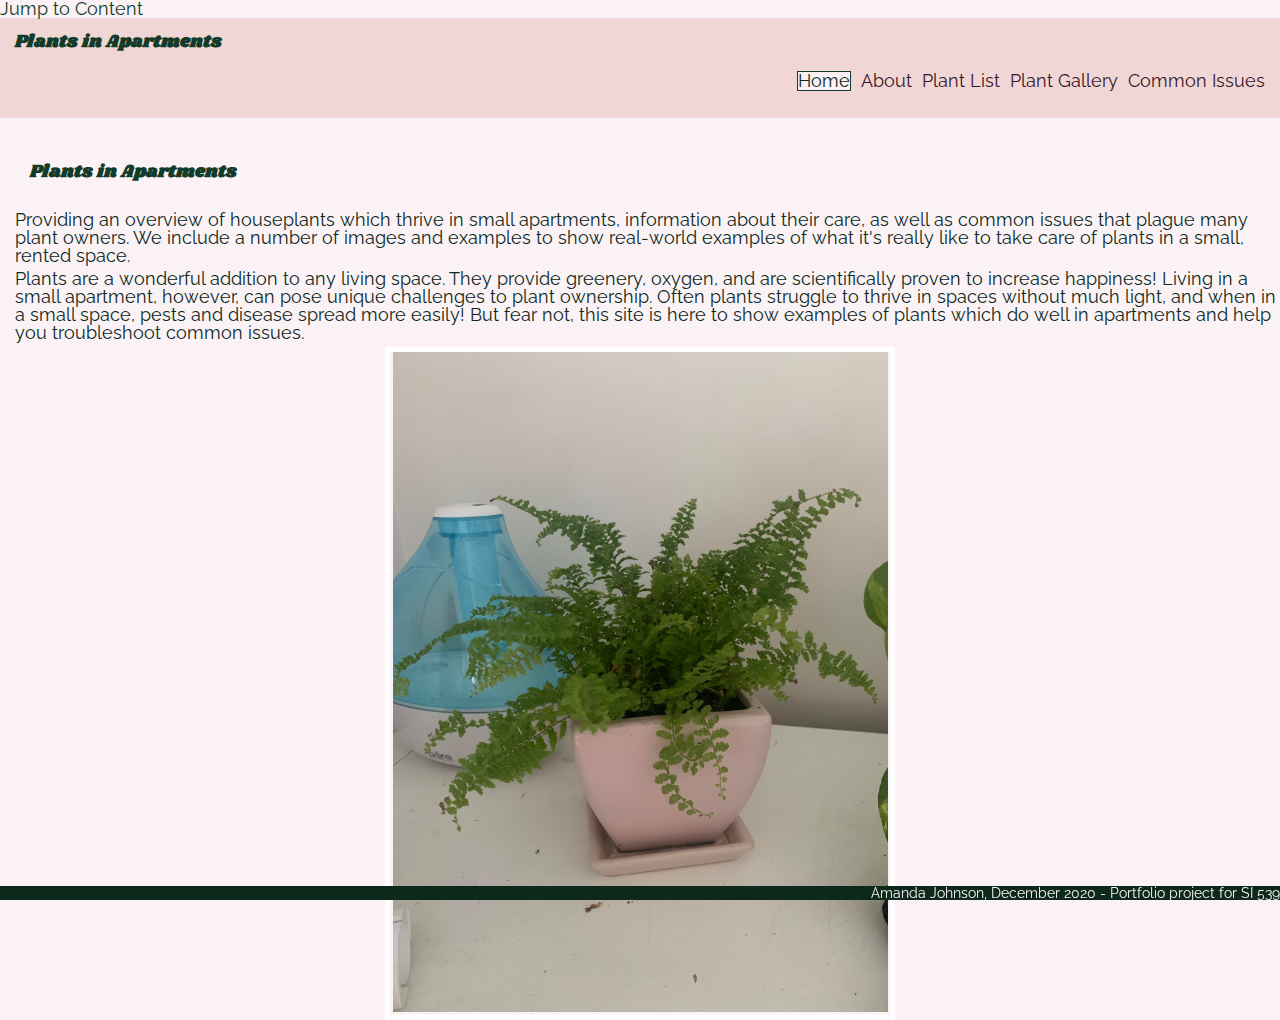
<file: index.html>
<!DOCTYPE html>
<html lang="en">
  <head>
    <meta charset="utf-8">
    <meta name="viewport" content="width=device-width, initial-scale=1.0">
    <link rel="stylesheet" type="text/css" href="html5reset.css">
    <link rel="stylesheet" type="text/css" href="style.css">
    <link rel="stylesheet" href="https://fonts.googleapis.com/css?family=Raleway">
    <link rel="stylesheet" href="https://fonts.googleapis.com/css?family=Shrikhand">
    <script async src="https://www.googletagmanager.com/gtag/js?id=G-560KMHSGJF"></script>
    <script>
      window.dataLayer = window.dataLayer || [];
      function gtag(){dataLayer.push(arguments);}
      gtag('js', new Date());

      gtag('config', 'G-560KMHSGJF');
    </script>
    <title>Plants in Apartments: Home</title>
  </head>
<body> 
  <div class="skip"><a href="#main">Jump to Content</a></div>
  <nav>
    <h1>Plants in Apartments</h1>
    <ul>
     <li><a class="current" href="index.html">Home</a></li><!--link to the landing page - this navigation should appear the same on every page-->
     <li><a href="about.html">About</a></li>
     <li><a href="list.html">Plant List</a></li>
     <li><a href="gallery.html">Plant Gallery</a></li>
     <li><a href="issues.html">Common Issues</a></li>
    </ul>
  </nav>
  <header id ="main">
    <h1>Plants in Apartments</h1>
  </header>
  <p>Providing an overview of houseplants which thrive in small apartments, information about their care, as well as common issues that plague many plant owners. We include a number of images and examples to show real-world examples of what it's really like to take care of plants in a small, rented space.</p>
  
  <div class = "intro">
      <p>Plants are a wonderful addition to any living space. They provide greenery, oxygen, and are scientifically proven to increase happiness! Living in a small apartment, however, can pose unique challenges to plant ownership. Often plants struggle to thrive in spaces without much light, and when in a small space, pests and disease spread more easily! But fear not, this site is here to show examples of plants which do well in apartments and help you troubleshoot common issues.</p>
  </div>

  <div class="flip-card">
    <div class="flip-card-inner">
        <a href="#" id="flip-card-inner">
            <div class="flip-card-front">
              <div class = "intro-image"><img id="mainfern" src= "piccies/plant1.jpg" alt="Boston fern in a small pink pot"></div>
            </div>
        </a>
        <div class="flip-card-back">
            <div>Most ferns like a humid environment!</div>
        </div>
    </div>
</div>
</div>
  
<footer>
  Amanda Johnson, December 2020 - Portfolio project for SI 539
</footer>
</body>
</html>
</file>
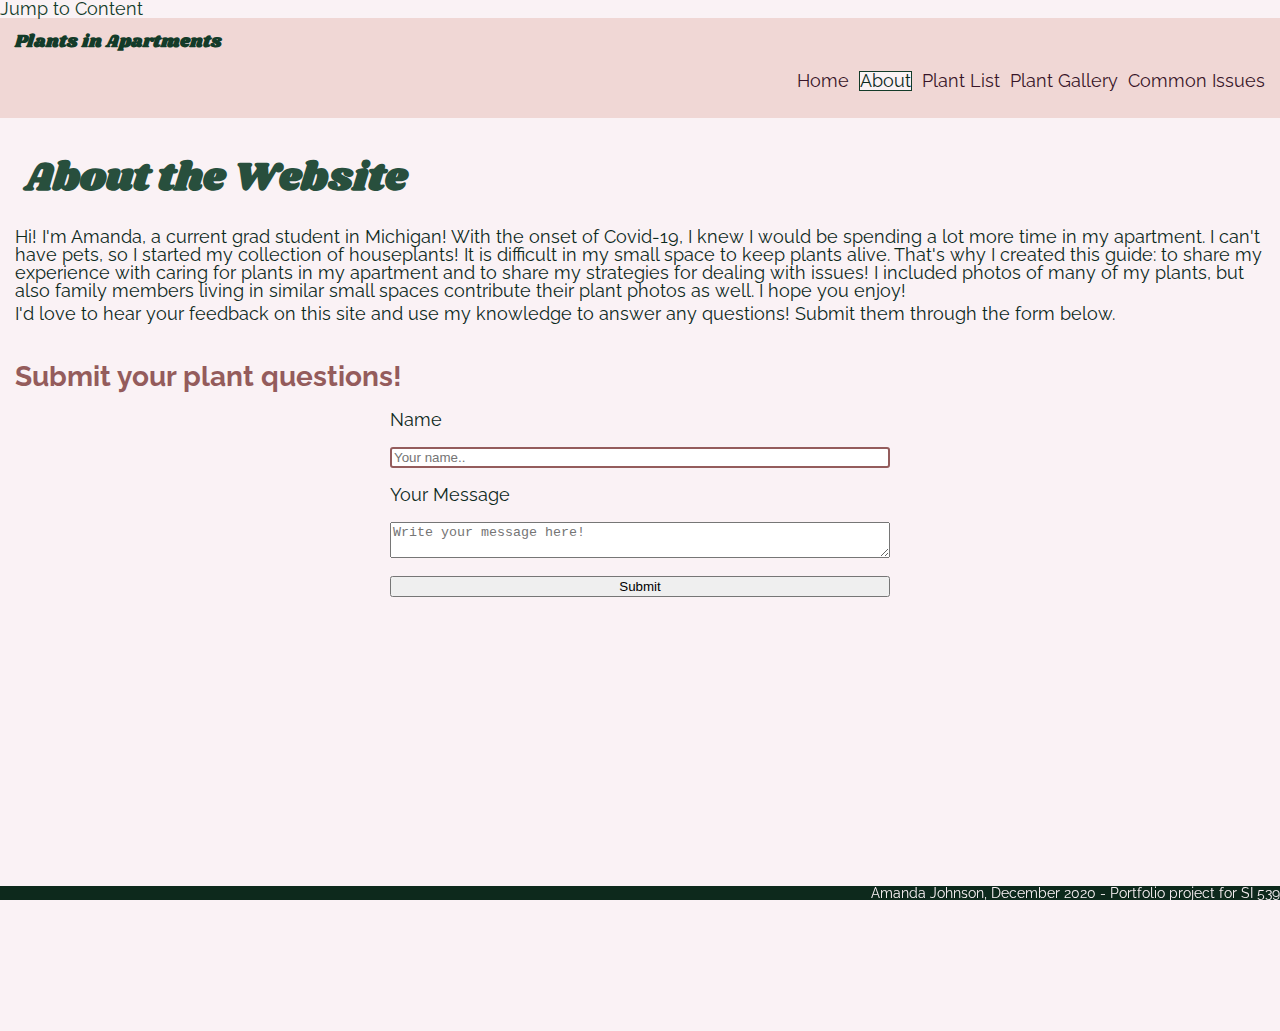
<file: about.html>
<!DOCTYPE html>
<html lang="en">
  <head>
    <meta charset="utf-8">
    <meta name="viewport" content="width=device-width, initial-scale=1.0">
    <link rel="stylesheet" type="text/css" href="html5reset.css">
    <link rel="stylesheet" type="text/css" href="style.css">
    <link rel="stylesheet" href="https://fonts.googleapis.com/css?family=Raleway">
    <link rel="stylesheet" href="https://fonts.googleapis.com/css?family=Shrikhand">

    <script async src="https://www.googletagmanager.com/gtag/js?id=G-52EBQ0NBXD"></script>
    <script>
      window.dataLayer = window.dataLayer || [];
      function gtag(){dataLayer.push(arguments);}
      gtag('js', new Date());

      gtag('config', 'G-52EBQ0NBXD');
    </script>
    <title>About</title>
  </head>
<body> 
  <div class="skip"><a href="#main">Jump to Content</a></div>
  <nav>
    <h1 id="title">Plants in Apartments</h1>
    <ul>
     <li><a href="index.html">Home</a></li><!--link to the landing page - this navigation should appear the same on every page-->
     <li><a class="current" href="about.html">About</a></li>
     <li><a href="list.html">Plant List</a></li>
     <li><a href="gallery.html">Plant Gallery</a></li>
     <li><a href="issues.html">Common Issues</a></li>
    </ul>
  </nav>
<header id = "main">
    <h2>About the Website</h2>
</header>
<div class="about-text">
  <p>Hi! I'm Amanda, a current grad student in Michigan! With the onset of Covid-19, I knew I would be spending a lot more time in my apartment. I can't have pets, so I started my collection of houseplants! It is difficult in my small space to keep plants alive. That's why I created this guide: to share my experience with caring for plants in my apartment and to share my strategies for dealing with issues! I included photos of many of my plants, but also family members living in similar small spaces contribute their plant photos as well. I hope you enjoy! </p>
  <p>I'd love to hear your feedback on this site and use my knowledge to answer any questions! Submit them through the form below.</p>
</div>

<h3>Submit your plant questions!</h3>

<div class="form">
  <form action="https://getsimpleform.com/messages?form_api_token=ad51045eb5076dafac017f1027046981" method="post">
    <label for="fname">Name</label>
    <br>
    <input type="text" id="fname" name="name" placeholder="Your name..">
    <br>
    <label for="subject">Your Message</label>
    <br>
    <textarea id="subject" name="subject" placeholder="Write your message here!"></textarea>
    <br>
    <input type="submit" value="Submit">
  </form>
</div>

<footer>
    Amanda Johnson, December 2020 - Portfolio project for SI 539
  </footer>
</body>
</html>
</file>
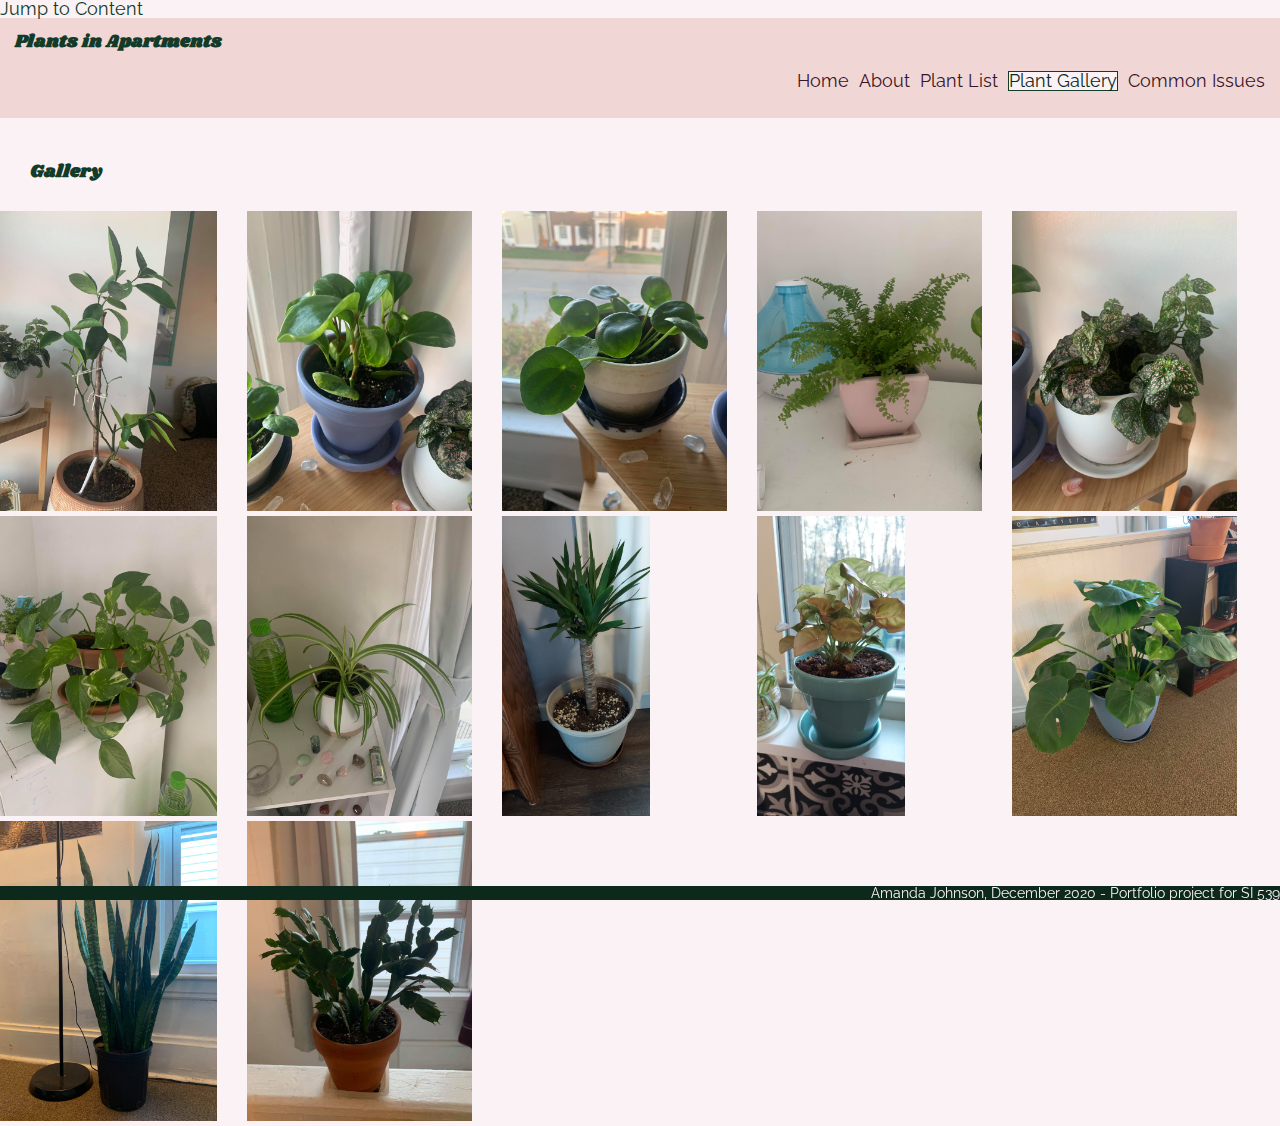
<file: gallery.html>
<!DOCTYPE html>
<html lang="en">
  <head>
    <meta charset="utf-8">
    <meta name="viewport" content="width=device-width, initial-scale=1.0">
    <link rel="stylesheet" type="text/css" href="html5reset.css">
    <link rel="stylesheet" type="text/css" href="style.css">
    <link rel="stylesheet" href="https://fonts.googleapis.com/css?family=Raleway">
    <link rel="stylesheet" href="https://fonts.googleapis.com/css?family=Shrikhand">
    <!-- Global site tag (gtag.js) - Google Analytics -->
    <script async src="https://www.googletagmanager.com/gtag/js?id=G-SBHYZ46XV6"></script>
    <script>
      window.dataLayer = window.dataLayer || [];
      function gtag(){dataLayer.push(arguments);}
      gtag('js', new Date());

      gtag('config', 'G-SBHYZ46XV6');
    </script>
    <title>Gallery</title>
  </head>
<body> 
  <div class="skip"><a href="#main">Jump to Content</a></div>
  <nav>
    <h1>Plants in Apartments</h1>
    <ul>
     <li><a href="index.html">Home</a></li><!--link to the landing page - this navigation should appear the same on every page-->
     <li><a href="about.html">About</a></li>
     <li><a href="list.html">Plant List</a></li>
     <li><a class="current" href="gallery.html">Plant Gallery</a></li>
     <li><a href="issues.html">Common Issues</a></li>
    </ul>
  </nav>
  <header id ="main">
    <h1>Gallery</h1>  
  </header>
<div class="gallery">
    <img id="lemon" src="piccies/lemon.jpg" alt="Indoor lemon tree">
    <img id="peperomia" src="piccies/peperomia.jpg" alt="Varigated peperomia">
    <img id="pilea" src="piccies/pilea1.jpg" alt="Pilea or money plant">
    <img id="fern" src="piccies/plant1.jpg" alt="Boston fern">
    <img id="polkadot" src="piccies/polka dot.jpg" alt="Polka dot plant, pink">
    <img id="pothos" src="piccies/pothos.jpg" alt="Varigated pothos">
    <img id="spider" src="piccies/spider.jpg" alt="Spider plant">
    <img id="yucca" src="piccies/yucca.jpg" alt="Yucca plant">
    <img id="pinksyn" src="piccies/pinksyngonium.jpg" alt="Pink syngonium">
    <img id="monstera" src="piccies/monstera.jpg" alt="Monstera plant, large">
    <img id="snake" src="piccies/snakeplant.jpg" alt="Large snake plant">
    <img id="cactus" src="piccies/xmascactus.jpg" alt="Christmas cactus">
</div>
 
  
<footer>
  Amanda Johnson, December 2020 - Portfolio project for SI 539
</footer>
</body>
</html>
</file>
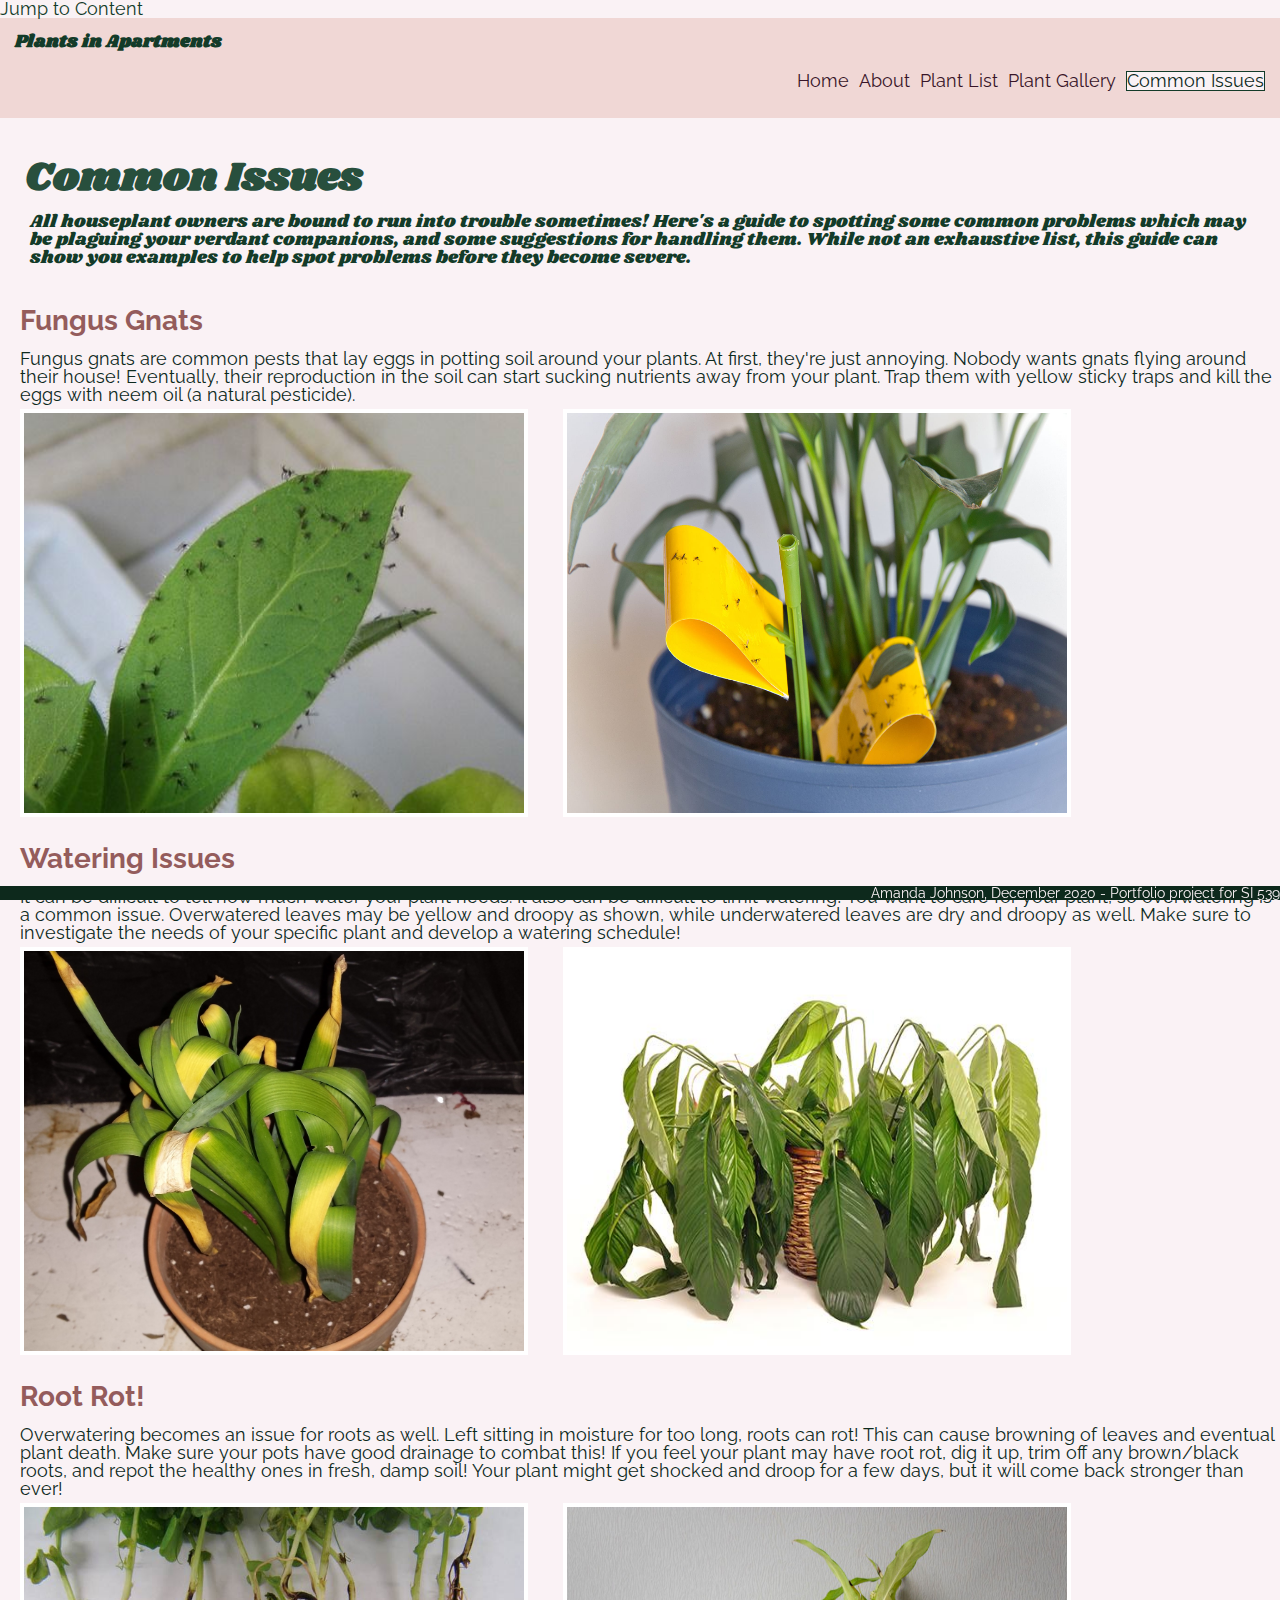
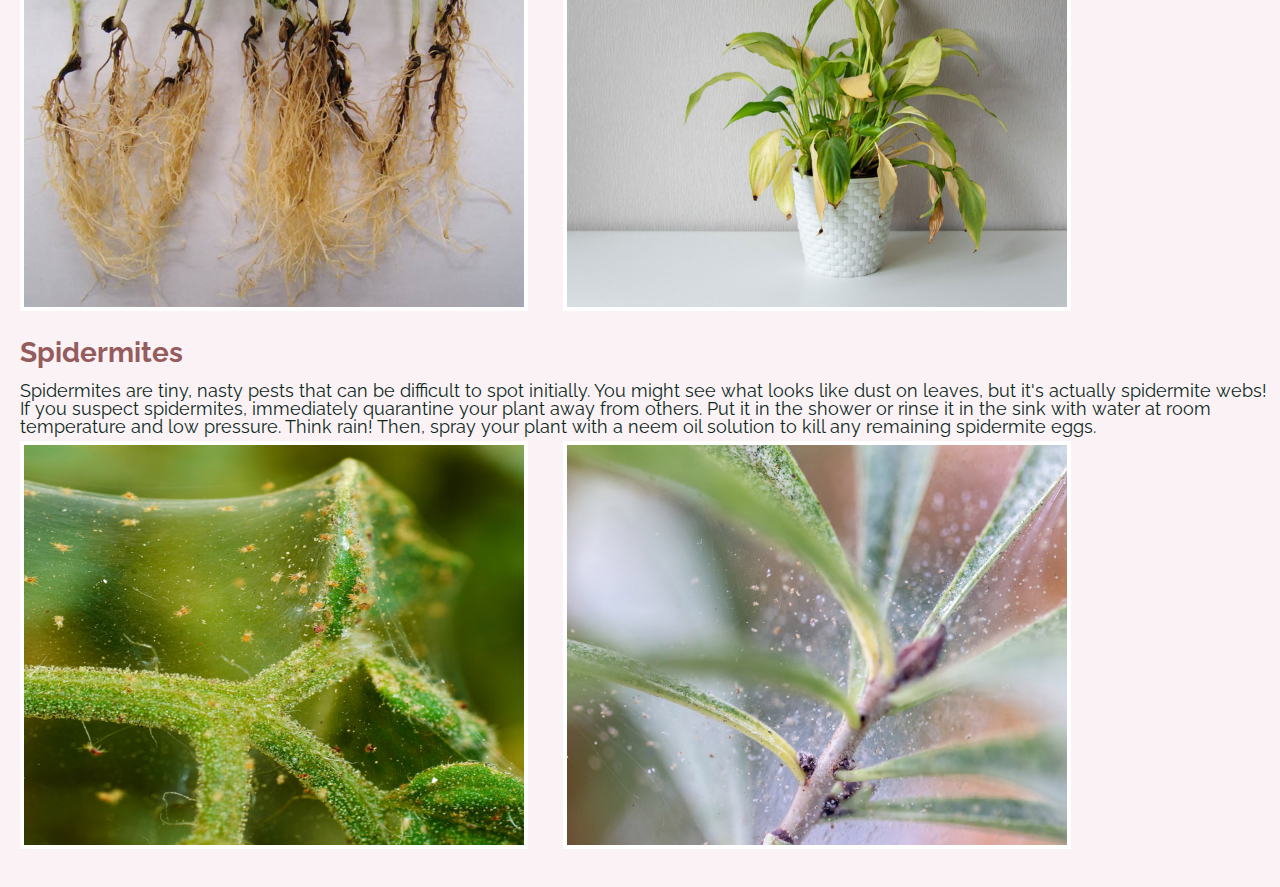
<file: issues.html>
<!DOCTYPE html>
<html lang="en">
  <head>
    <meta charset="utf-8">
    <meta name="viewport" content="width=device-width, initial-scale=1.0">
    <link rel="stylesheet" type="text/css" href="html5reset.css">
    <link rel="stylesheet" type="text/css" href="style.css">
    <link rel="stylesheet" href="https://fonts.googleapis.com/css?family=Raleway">
    <link rel="stylesheet" href="https://fonts.googleapis.com/css?family=Shrikhand">
    <!-- Global site tag (gtag.js) - Google Analytics -->
    <script async src="https://www.googletagmanager.com/gtag/js?id=G-EGYVH00PFX"></script>
    <script>
      window.dataLayer = window.dataLayer || [];
      function gtag(){dataLayer.push(arguments);}
      gtag('js', new Date());

      gtag('config', 'G-EGYVH00PFX');
    </script>
    <title>Common Issues</title>
  </head>
<body> 
  <div class="skip"><a href="#main">Jump to Content</a></div>
  <nav>
    <h1>Plants in Apartments</h1>
    <ul>
     <li><a href="index.html">Home</a></li><!--link to the landing page - this navigation should appear the same on every page-->
     <li><a href="about.html">About</a></li>
     <li><a href="list.html">Plant List</a></li>
     <li><a href="gallery.html">Plant Gallery</a></li>
     <li><a class="current" href="issues.html">Common Issues</a></li>
    </ul>
  </nav>
<header id="main">
    <h2>Common Issues</h2>
    <p>All houseplant owners are bound to run into trouble sometimes! Here's a guide to spotting some common problems which may be plaguing your verdant companions, and some suggestions for handling them. While not an exhaustive list, this guide can show you examples to help spot problems before they become severe.</p>
</header>

<div class="issues-flex">
  <div class="fungusgnats">
    <h3>Fungus Gnats</h3>
    <p>Fungus gnats are common pests that lay eggs in potting soil around your plants. At first, they're just annoying. Nobody wants gnats flying around their house! Eventually, their reproduction in the soil can start sucking nutrients away from your plant. Trap them with yellow sticky traps and kill the eggs with neem oil (a natural pesticide).</p>
    <img id="gnats" src="diseases/fungusgnat.jpg" alt="Close up of fungal gnats on a leaf">
    <img id="gnattrap" src="diseases/fungalgnattrap.jpg" alt="Yellow sticky trap for gnats in pot">
  </div>
  <div class="watering">
    <h3>Watering Issues</h3>
    <p>It can be difficult to tell how much water your plant needs. It also can be difficult to limit watering! You want to care for your plant, so overwatering is a common issue. Overwatered leaves may be yellow and droopy as shown, while underwatered leaves are dry and droopy as well. Make sure to investigate the needs of your specific plant and develop a watering schedule!</p>
    <img id="overwater" src="diseases/overwater1.jpg" alt="Overwatered plant with yellowed leaves">
    <img id="underwater" src="diseases/underwater1.jpg" alt="Underwatered plant with withered leaves">
  </div>
  <div class="rootissues">
    <h3>Root Rot!</h3>
    <p>Overwatering becomes an issue for roots as well. Left sitting in moisture for too long, roots can rot! This can cause browning of leaves and eventual plant death. Make sure your pots have good drainage to combat this! If you feel your plant may have root rot, dig it up, trim off any brown/black roots, and repot the healthy ones in fresh, damp soil! Your plant might get shocked and droop for a few days, but it will come back stronger than ever!</p>
    <img id="roots" src="diseases/rootrotroots.png" alt="Closeup of rotten roots">
    <img id="rootrot" src="diseases/rootrotplant.jpg" alt="A plant withered from root rot">
  </div>
  <div class="spidermites">
    <h3>Spidermites</h3>
    <p>Spidermites are tiny, nasty pests that can be difficult to spot initially. You might see what looks like dust on leaves, but it's actually spidermite webs! If you suspect spidermites, immediately quarantine your plant away from others. Put it in the shower or rinse it in the sink with water at room temperature and low pressure. Think rain! Then, spray your plant with a neem oil solution to kill any remaining spidermite eggs.</p>
    <img id="spiderweb" src="diseases/spidermite1.jpg" alt="Closeup of spidermite webs">
    <img id="spidermite" src="diseases/spidermite2.jpg" alt="Spider mites on a plant">
    </div>
</div>
<footer>
  Amanda Johnson, December 2020 - Portfolio project for SI 539
</footer>
</body>
</html>
</file>
<file: style.css>
/*color codes:
page background:#FAF2F5
nav background:#f0d7d5
header1 text:#133b29
header2 text:#284f3d
header3 text:#945c5c
body text:#0d291c
footer:#0d291c
footer text:#FAF2F5
image borders:#FFFFFF
links:#945c5c
link hover:#2a8259
*/

@media only screen and (min-device-width : 320px) and (max-device-width : 600px){
  body{
    background-color: #FAF2F5;
    color: #0d291c;
    font-family: "Raleway", sans-serif;
    font-size: 14px;
    cursor: default;
  }

  p{
    padding-left: 15px;
    padding-bottom: 5px;
  }

  img {
    max-width: 100%;
  }

  h1{
    font-family: "Shrikhand", serif;
    font-size: 32 px;
    color: #133b29;
    padding: 15px;
  }

  h2{
    font-family: "Shrikhand", serif;
    font-size: 28px;
    color:#284f3d;
    padding-left: 10px;
    padding-top: 10px;
    padding-bottom: 15px;
    padding-right: 10px;
  }

  h3{
    font-family: "Raleway", sans-serif;
    font-size: 20px;
    color: #945c5c;
    padding: 15px;
  }

  nav{
    background-color:#f0d7d5;
    margin: 0px 0px 15px 0px;
    width: 100%;
    height: auto;
  }

  nav .current{
    color:#0d291c;
    background-color: #FAF2F5;
    border: 1px solid #133b29;
  }

  nav ul {
    list-style-type: none;
    display: flex;
    flex-direction: column;
    justify-content: center;
    align-items: center;
  }

  a{
    color:#381528;
    text-decoration: none;
  }

  nav a.hover{
    color:#2a8259;
    text-decoration: underline;
  }


  .skip{
    /*something here to make the jump to content slide down like it did in the one hw*/
  }

  footer{
    background-color:#0d291c;
    color:#FAF2F5;
    font-family: "Raleway", sans-serif;
    font-size: 10px;
    text-align: right;
    width: 100%;
    bottom:0;
    left: 0;
    position: relative;
    max-height: 40px;
  }

  /*INDEX page specific*/
  .intro-image{
    border: 5px solid #FFFFFF;
    max-width: 75%;
    display: block;
    margin-left: auto;
    margin-right: auto;
  }

  /*ABOUT page specific*/
  .about-text {
    margin-bottom: 20px;
  }

  .form {
    width: 75%;
    display: flex;
    flex-direction: column;
    align-content: center;
    padding-top: 5px;
    margin-right: auto;
    margin-left: auto;
    padding-bottom: 15px;
  }

  input[type=text] {
    border: 2px solid #945c5c;
    border-radius: 3px;
    background-color: #FFFFFF;
    color: #0d291c;
  }

  input[type=text]:focus {
    border: 3px solid #945c5c;
    border-radius: 3px;
  }

  /*GALLERY page specific*/

  .gallery{
    display: grid;
    max-width: 98%;
    grid-template-rows: auto;
    grid-template-columns: auto auto;
    grid-gap: 5px;
    justify-content: center;

  }
  .gallery img:{
    height: 300px;
  }

  .gallery img:hover{
    opacity:0.5;
  }

/*ISSUES page specific*/
  .issues-flex{
    display: flex;
    flex-direction: column;
    flex-wrap: wrap;
    align-items: center;
  }

/*LIST PAGE SPECIFIC*/
  .difficulty-table{
    display: flex;
    flex-direction: column;
    flex-wrap: wrap;
    align-items: center;
    padding-bottom: 20px;
  }
}


/*OKAY YOURE LEAVING THE MOBILE ZONE AND HEADING TO THE DESKTOP ZONE*/



@media only screen and (min-device-width : 600px){
  body{
    background-color: #FAF2F5;
    color: #0d291c;
    font-family: "Raleway", sans-serif;
    font-size: 18px;
    cursor: url(https://img.icons8.com/plasticine/100/000000/potted-plant.png);
  }

  #skip{
    font-family: "Raleway", sans-serif;
    font-size: 12px;
  }

  p{
    padding-left: 15px;
    padding-bottom: 5px;
  }

  a:hover {
    color: #133b29;
    text-decoration: bold;

  }

  img {
    max-width: 99%;
  }

  header {
    font-family: "Shrikhand", serif;
    font-size: 50 px;
    color: #133b29;
    padding: 15px;
  }

  h1{
    font-family: "Shrikhand", serif;
    font-size: 50 px;
    color: #133b29;
    padding: 15px;
  }

  h2{
    font-family: "Shrikhand", serif;
    font-size: 40px;
    color:#284f3d;
    padding-left: 10px;
    padding-top: 10px;
    padding-bottom: 15px;
    padding-right: 10px;
  }

  h3{
    font-family: "Raleway", sans-serif;
    font-size: 28px;
    color:#945c5c;
    padding: 15px;
  }
  nav{
    background-color:#f0d7d5;
    margin: 0px 0px 15px 0px;
    width: 100%;
    height: 100px;
  }

  nav ul {
    list-style-type: none;
    display: flex;
    flex-direction: row;
    padding: 5px;
    justify-content: flex-end;
    align-items: center;
  }

  @keyframes nav_current_animation {
    0% {
      opacity: 1;
    }
    100% {
      opacity: 0.75;
    }
  }

  nav .current{
    color:#0d291c;
    background-color: #FAF2F5;
    border: 1px solid #133b29;
    animation-name: nav_current_animation;
    animation-duration: 1s;
    animation-iteration-count: infinite;

  }

  nav li{
    padding-right: 10px;
    display: flex;
    flex-direction: row,
  }

  a{
    color:#381528;
    text-decoration: none;
  }

  nav a:hover{
    color:#2a8259;
  }

  nav .title{
    font-size: 55px;
  }

  footer{
    background-color:#0d291c;
    color:#FAF2F5;
    font-family: "Raleway", sans-serif;
    font-size: 14px;
    text-align: right;
    width: 100%;
    bottom:0;
    left: 0;
    position: fixed;
    max-height: 60px;
  }

  #lemon:hover, #peperomia:hover, #pilea:hover, #fern:hover, #polkadot:hover, #pothos:hover, #spider:hover, #yucca:hover, #pinksyn:hover, #monstera:hover, #snake:hover, #cactus:hover {
    opacity: 0.5;
  }

  /*INDEX page specific*/
  .intro-image{
    border: 5px solid #FFFFFF;
    max-width: 500px;
    display: block;
    margin-left: auto;
    margin-right: auto;
    margin-bottom: 30px;
    padding: 0px;
    overflow:hidden;
  }

  /* The flip card container - set the width and height to whatever you want. We have added the border property to demonstrate that the flip itself goes out of the box on hover (remove perspective if you don't want the 3D effect */
.flip-card {
  background-color: #FAF2F5;
  width: 600px;
  height: 600px;
  margin-left:auto;
  margin-right:auto;
  margin-bottom: 10px;
  align-items: center;
  text-align: center;
  vertical-align: center;
  // border: 3px solid #:#133b29;
  // perspective: 1000px; /* Remove this if you don't want the 3D effect */
}

/* This container is needed to position the front and back side */
.flip-card-inner {
  position: relative;
  width: 100%;
  height: 100%;
  text-align: center;
  transition: transform 1s;
  transform-style: preserve-3d;
}

/* Do an horizontal flip when you move the mouse over the flip box container */
.flip-card:hover .flip-card-inner, .flip-card:active .flip-card-inner, .flip-card:focus .flip-card-inner{
  transform: rotateY(180deg);
}

/* Position the front and back side */
.flip-card-front, .flip-card-back {
  position: absolute;
  width: 100%;
  height: 100%;
  -webkit-backface-visibility: hidden; 
  backface-visibility: hidden;
}
.flip-card-front {
  background-color: #e8b3ae;
  background-color: #FAF2F5;
  color: #2a8259;
  color: #381528;
}

.flip-card-back {
  background-color: #381528;
  color: white;
  font-size: 30px;
  transform: rotateY(180deg);
}

  /*ABOUT page specific*/
  .about-text {
    margin-bottom: 20px;
  }

  form {
    display: flex;
    width: 500px;
    height: 600px;
    flex-direction: column;
    align-content: center;
    padding-top: 5px;
    margin-right: auto;
    margin-left: auto;
    margin-bottom: 20px;
  }



  form input[type=text] {
    border: 2px solid #945c5c;
    border-radius: 3px;
    background-color: #FFFFFF;
    color: #0d291c;
  }

  form input[type=text]:focus {
    border: 3px solid #945c5c;
    border-radius: 3px;
  }

  /*GALLERY page specific*/

  .gallery{
    display: grid;
    max-width: 98%;
    grid-template-rows: auto auto auto auto;
    grid-template-columns: 250px 250px 250px 250px 250px;
    grid-gap: 5px;
    padding-right: 10px;
    justify-content: center;

  }
  .gallery img {
    height: 300px;
    overflow: hidden;
  }

/*ISSUES page specific*/
  .issues-flex{
    display: flex;
    flex-direction: row;
    flex-wrap: wrap;
    align-items: center;
    padding: 5px;
    margin-bottom: 20px;
  }

  .issues-flex img{
    margin-left: 15px;
    margin-right: 15px;
    margin-bottom: 10px;
    width: 500px;
    height: 400px;
    overflow: hidden;
    border: 4px solid #FFFFFF;
  }

  @keyframes shake {
    10%, 90% {
      transform: translate3d(-1px, 0, 0);
    }
    
    20%, 80% {
      transform: translate3d(2px, 0, 0);
    }
  
    30%, 50%, 70% {
      transform: translate3d(-4px, 0, 0);
    }
  
    40%, 60% {
      transform: translate3d(4px, 0, 0);
    }
  }

  #gnats:hover, #gnattrap:hover, #overwater:hover, #underwater:hover, #roots:hover, #rootrot:hover, #spiderweb:hover, #spidermite:hover {
    animation: shake 1s cubic-bezier(.36,.07,.19,.97) both;
    transform: translate3d(0, 0, 0);
    backface-visibility: hidden;
    perspective: 1000px;
  }



/*LIST PAGE SPECIFIC*/
  
  .difficulty-table{
    background-image: url("piccies/rainforestbg.png");
    background-attachment: fixed;
    background-position: center;
    background-repeat: no-repeat;
    background-size: 100%;
    display: flex;
    flex-direction: column;
    flex-wrap: wrap;
    align-items: center;
    padding-bottom: 20px;
    margin-bottom: 20px;
    margin-right: auto;
    justify-content: center;
    margin-left: auto;
    
  }

  .beginner, .intermediate, .advanced {
    background-color: #FAF2F5;
    margin: 20px;
    border: 2px solid #0d291c;
    border-radius: 2px;
    align-content: center;
    justify-content: center;
    padding: 50px;
  }

  .list_text{
    display: block;
    width: 600px;
    height: auto;
    margin-left: auto;
    margin-right: auto;
    margin-top: 20px;
    margin-bottom: 30px;
    background: transparent;
    text-align: center;
  }

  @media print {
    body{
        background-image: none;
        color: #000000;
        background-color: #FFFFFF;
    }
}

  @media (prefers-reduced-motion: reduce) {
    nav {animation: none;}
    .issues-flex img {animation: none;}

      @keyframes shake {animation: none;}
      @keyframes nav_current_animation {animation: none;}

      cursor: default;
  }

}
</file>
